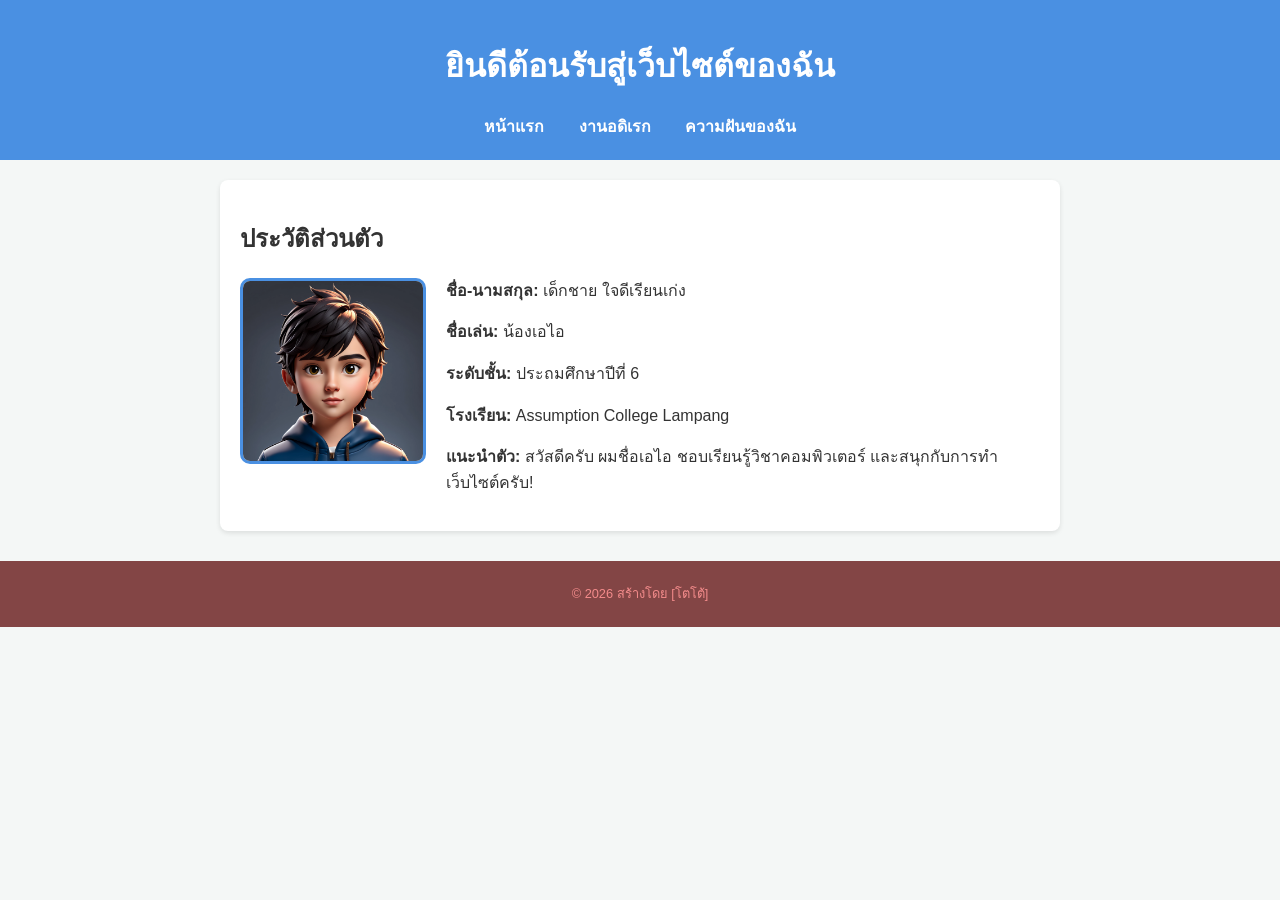
<file: index.html>
<!DOCTYPE html>
<html lang="th">
<head>
    <meta charset="UTF-8">
    <meta name="viewport" content="width=device-width, initial-scale=1.0">
    <title>ประวัติส่วนตัวของฉัน</title>
    <link rel="stylesheet" href="style.css">
</head>
<body>

<header>
    <h1>ยินดีต้อนรับสู่เว็บไซต์ของฉัน</h1>
    <nav>
        <a href="index.html">หน้าแรก</a>
        <a href="hobby.html">งานอดิเรก</a>
        <a href="skill.html">ความฝันของฉัน</a>
    </nav>
</header>

<section class="content">
    <h2>ประวัติส่วนตัว</h2>
    <img src="images/AiBoy.png" alt="รูปของฉัน" class="profile-img">

    <p><strong>ชื่อ-นามสกุล:</strong> เด็กชาย ใจดีเรียนเก่ง</p>
    <p><strong>ชื่อเล่น:</strong> น้องเอไอ</p>
    <p><strong>ระดับชั้น:</strong> ประถมศึกษาปีที่ 6</p>
    <p><strong>โรงเรียน:</strong> Assumption College Lampang</p>
    <p><strong>แนะนำตัว:</strong> สวัสดีครับ ผมชื่อเอไอ ชอบเรียนรู้วิชาคอมพิวเตอร์ และสนุกกับการทำเว็บไซต์ครับ!</p>
</section>

<footer>
    <p>© 2026 สร้างโดย [โตโต้]</p>
</footer>

</body>
</html>
</file>
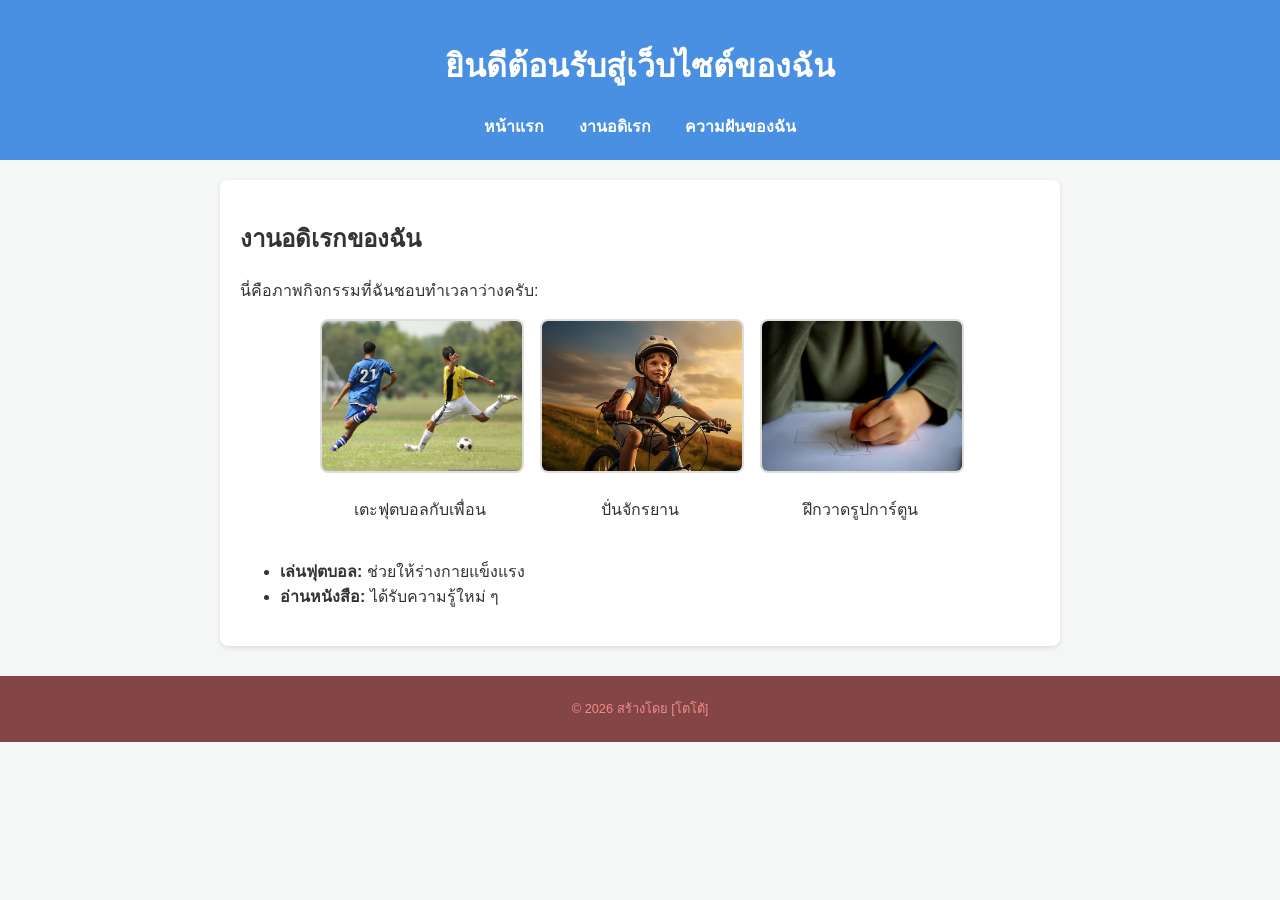
<file: hobby.html>
<!DOCTYPE html>
<html lang="th">
<head>
    <meta charset="UTF-8">
    <meta name="viewport" content="width=device-width, initial-scale=1.0">
    <title>ประวัติส่วนตัวของฉัน</title>
    <link rel="stylesheet" href="style.css">
</head>
<body>

<header>
    <h1>ยินดีต้อนรับสู่เว็บไซต์ของฉัน</h1>
    <nav>
        <a href="index.html">หน้าแรก</a>
        <a href="hobby.html">งานอดิเรก</a>
        <a href="skill.html">ความฝันของฉัน</a>
    </nav>
</header>

<section class="content">
    <h2>งานอดิเรกของฉัน</h2>
    <p>นี่คือภาพกิจกรรมที่ฉันชอบทำเวลาว่างครับ:</p>

    <div class="hobby-gallery">
        <div class="hobby-item">
            <img src="images/soccer.jpg" alt="เตะฟุตบอล">
            <p>เตะฟุตบอลกับเพื่อน</p>
        </div>

        <div class="hobby-item">
            <img src="images/Alittleboyrider.jpg" alt="ปั่นจักรยาน">
            <p>ปั่นจักรยาน</p>
        </div>

        <div class="hobby-item">
            <img src="images/child.jpg" alt="วาดรูป">
            <p>ฝึกวาดรูปการ์ตูน</p>
        </div>
    </div>

    <ul>
        <li><strong>เล่นฟุตบอล:</strong> ช่วยให้ร่างกายแข็งแรง</li>
        <li><strong>อ่านหนังสือ:</strong> ได้รับความรู้ใหม่ ๆ</li>
    </ul>
</section>

<footer>
    <p>© 2026 สร้างโดย [โตโต้]</p>
</footer>

</body>
</html>
</file>
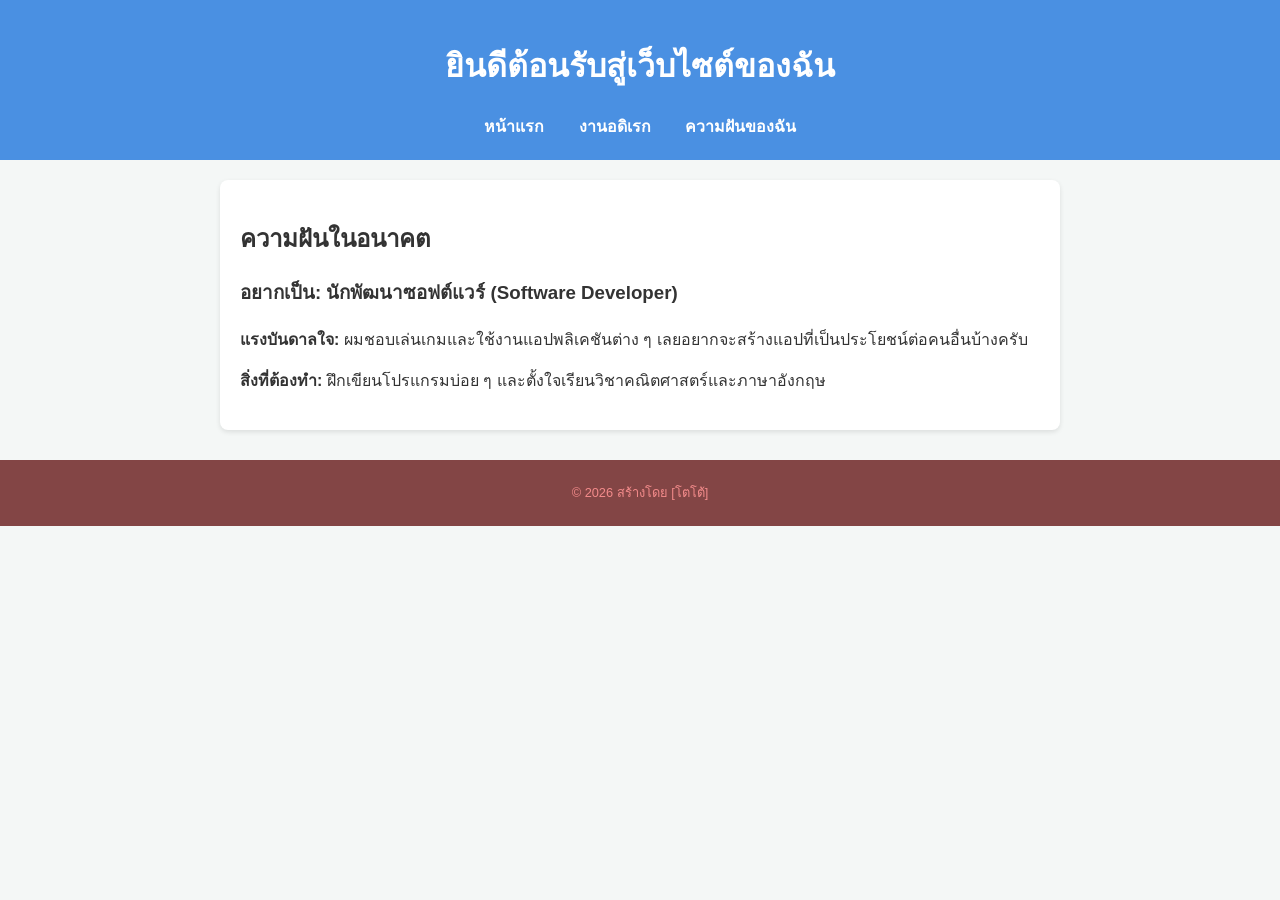
<file: skill.html>
<!DOCTYPE html>
<html lang="th">
<head>
    <meta charset="UTF-8">
    <meta name="viewport" content="width=device-width, initial-scale=1.0">
    <title>ประวัติส่วนตัวของฉัน</title>
    <link rel="stylesheet" href="style.css">
</head>
<body>

<header>
    <h1>ยินดีต้อนรับสู่เว็บไซต์ของฉัน</h1>
    <nav>
        <a href="index.html">หน้าแรก</a>
        <a href="hobby.html">งานอดิเรก</a>
        <a href="skill.html">ความฝันของฉัน</a>
    </nav>
</header>

<section class="content">
    <h2>ความฝันในอนาคต</h2>

    <div class="dream-box">
        <h3>อยากเป็น: นักพัฒนาซอฟต์แวร์ (Software Developer)</h3>

        <p><strong>แรงบันดาลใจ:</strong> ผมชอบเล่นเกมและใช้งานแอปพลิเคชันต่าง ๆ 
        เลยอยากจะสร้างแอปที่เป็นประโยชน์ต่อคนอื่นบ้างครับ</p>

        <p><strong>สิ่งที่ต้องทำ:</strong> ฝึกเขียนโปรแกรมบ่อย ๆ 
        และตั้งใจเรียนวิชาคณิตศาสตร์และภาษาอังกฤษ</p>
    </div>
</section>

<footer>
    <p>© 2026 สร้างโดย [โตโต้]</p>
</footer>

</body>
</html>
</file>
<file: style.css>
/* กำหนดฟอนต์และพื้นหลัง */
body {
    font-family: 'Segoe UI', Tahoma, Geneva, Verdana, sans-serif;
    line-height: 1.6;
    margin: 0;
    padding: 0;
    background-color: #f4f7f6; /* พื้นหลังสีเทาอ่อน สบายตา */
    color: #333;
}

/* ส่วนหัวและเมนู */
header {
    background-color: #4A90E2; /* สีฟ้าสะอาดตา */
    color: white;
    padding: 20px;
    text-align: center;
}

nav {
    margin-top: 10px;
}

nav a {
    color: white; /* ตัวอักษรสีขาว */
    text-decoration: none;
    margin: 0 15px;
    font-weight: bold;
}

nav a:hover {
    text-decoration: underline;
}

/* ส่วนเนื้อหา */
.content {
    max-width: 800px;
    margin: 20px auto;
    padding: 20px;
    background: white;
    border-radius: 8px;
    box-shadow: 0 2px 5px rgba(0,0,0,0.1);
}

.profile-img {
    width: 180px; /* ปรับขนาดความกว้างรูป */
    height: auto; /* ให้ความสูงปรับอัตโนมัติ */
    float: left; /* ให้รูปลอยไปทางซ้าย */
    margin-right: 20px; /* เพิ่มช่องว่างด้านขวารูป */
    margin-bottom: 10px; /* เพิ่มช่องว่างด้านล่างรูป */
    border-radius: 10px; /* ทำขอบมน (หรือใช้ 50% ถ้าอยากให้เป็นวงกลม) */
    border: 3px solid #4A90E2;
}

/* ป้องกันไม่ให้เนื้อหาส่วนล่างไหลขึ้นมาปน */
.content::after {
    content: "";
    display: table;
    clear: both;
}

/* จัดการกล่องรวมรูปภาพ */
.hobby-gallery {
    display: flex; /* เรียงต่อกันในแนวนอน */
    flex-wrap: wrap; /* ถ้ารูปเยอะเกินหน้าจอ ให้ขึ้นบรรทัดใหม่เอง */
    gap: 20px; /* ระยะห่างระหว่างรูป */
    justify-content: center; /* จัดรูปให้อยู่ตรงกลาง */
    margin-bottom: 20px;
}

/* จัดการแต่ละรูปและคำบรรยาย */
.hobby-item {
    width: 200px; /* กำหนดความกว้างของแต่ละรูป */
    text-align: center; /* จัดข้อความใต้รูปให้อยู่ตรงกลาง */
}

.hobby-item img {
    width: 100%; /* ให้รูปกว้างเต็มกล่อง */
    height: 150px; /* กำหนดความสูงให้เท่ากันทุกรูป */
    object-fit: cover; /* ตัดขอบรูปส่วนเกินเพื่อไม่ให้เบี้ยว */
    border-radius: 8px; /* ทำขอบมน */
    border: 2px solid #ddd;
}

/* ส่วนท้าย */
footer {
    text-align: center;
    padding: 10px;
    font-size: 0.8em;
    color: #f38b8b;
    background-color: #834545;
    margin-top: 30px;
}
</file>
